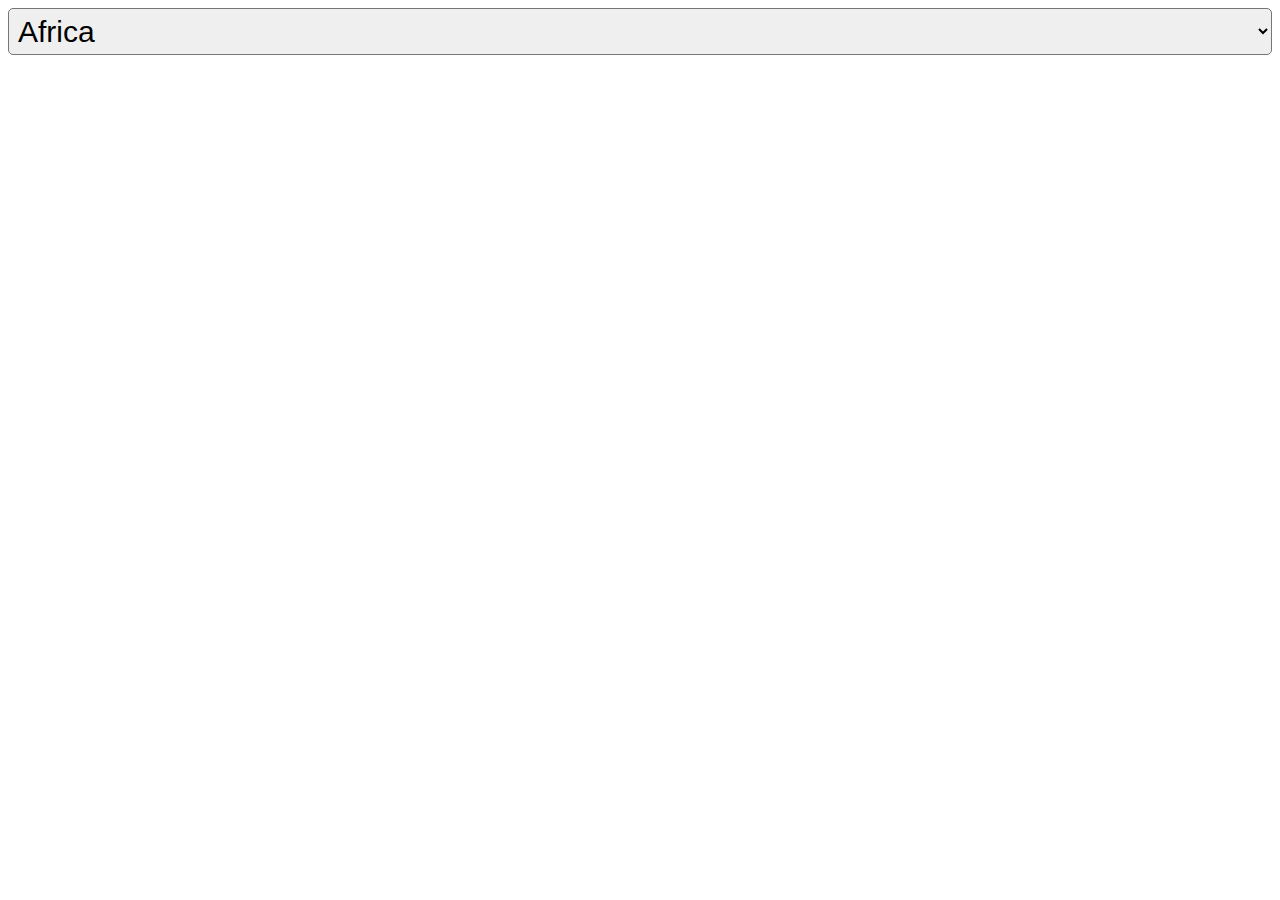
<file: Make a <select> menu that takes advantage of native browser behaviour/index.html>
<!DOCTYPE html>
<html lang="en">
<head>
  <meta charset="UTF-8">
  <meta name="viewport" content="width=device-width, maximum-scale=1" />
  <meta http-equiv="X-UA-Compatible" content="ie=edge">
  <title>Document</title>
  <link rel="stylesheet" href="style.css">
</head>
<body>


<select name="continents">
  <option value="africa">Africa</option>
  <option value="antarctica">Antarctica</option>
  <option value="asia">Asia</option>
  <option value="europe">Europe</option>
  <option value="north-america">North America</option>
  <option value="oceania">Oceania</option>
  <option value="south-america">South America</option>
</select>






  







</body>
</html>
</file>
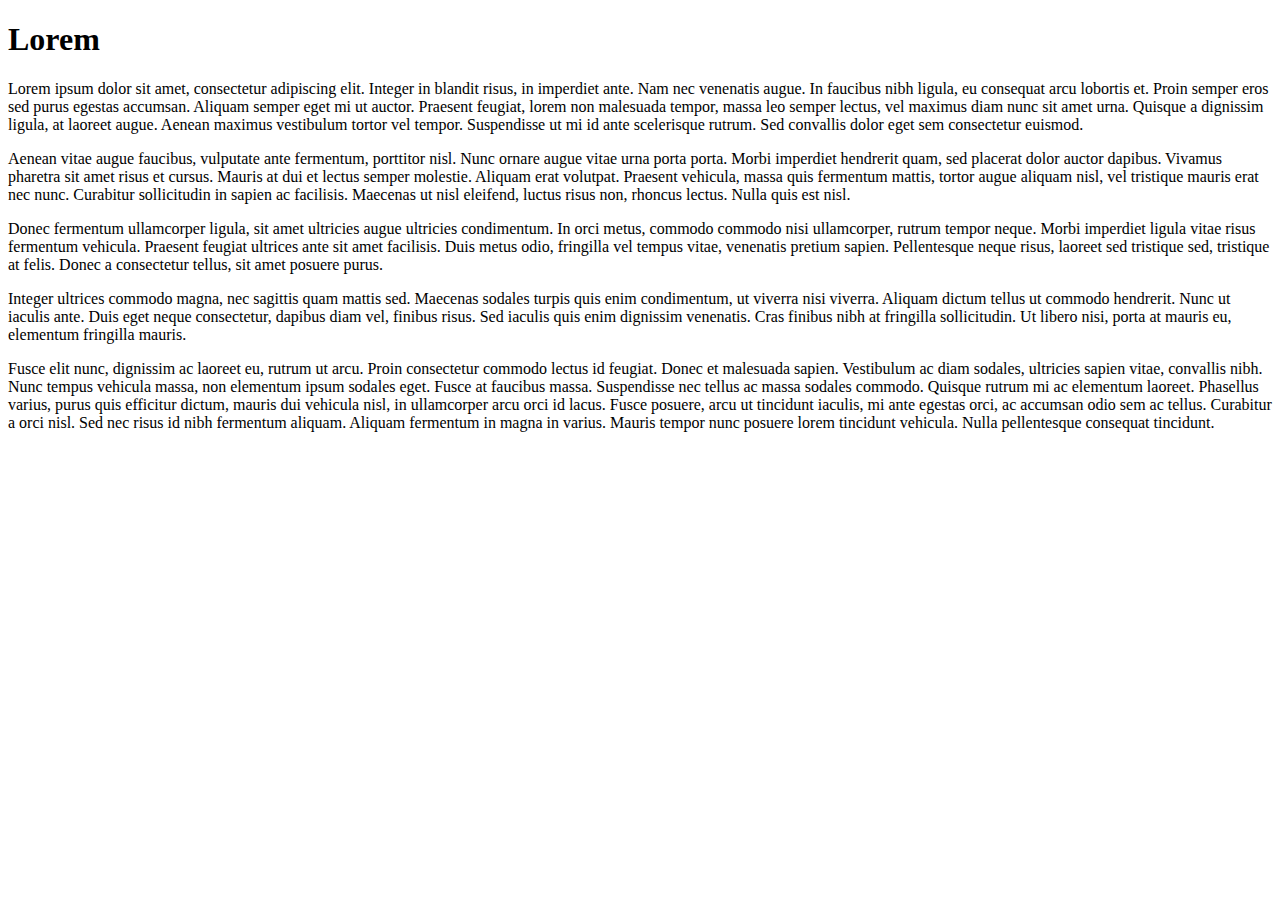
<file: Scale a page correctly for small viewports with a <meta> tag/index.html>
<!DOCTYPE html>
<html lang="en">

<head>
  <meta name="viewport" content="width=device-width, maximum-scale=1" />
</head>

<body>
  <h1>Lorem</h1>
  <p>Lorem ipsum dolor sit amet, consectetur adipiscing elit. Integer in blandit risus, in imperdiet ante. Nam nec venenatis
    augue. In faucibus nibh ligula, eu consequat arcu lobortis et. Proin semper eros sed purus egestas accumsan. Aliquam
    semper eget mi ut auctor. Praesent feugiat, lorem non malesuada tempor, massa leo semper lectus, vel maximus diam nunc
    sit amet urna. Quisque a dignissim ligula, at laoreet augue. Aenean maximus vestibulum tortor vel tempor. Suspendisse
    ut mi id ante scelerisque rutrum. Sed convallis dolor eget sem consectetur euismod.
  </p>
  <p>
    Aenean vitae augue faucibus, vulputate ante fermentum, porttitor nisl. Nunc ornare augue vitae urna porta porta. Morbi imperdiet
    hendrerit quam, sed placerat dolor auctor dapibus. Vivamus pharetra sit amet risus et cursus. Mauris at dui et lectus
    semper molestie. Aliquam erat volutpat. Praesent vehicula, massa quis fermentum mattis, tortor augue aliquam nisl, vel
    tristique mauris erat nec nunc. Curabitur sollicitudin in sapien ac facilisis. Maecenas ut nisl eleifend, luctus risus
    non, rhoncus lectus. Nulla quis est nisl.
  </p>
  <p>
    Donec fermentum ullamcorper ligula, sit amet ultricies augue ultricies condimentum. In orci metus, commodo commodo nisi ullamcorper,
    rutrum tempor neque. Morbi imperdiet ligula vitae risus fermentum vehicula. Praesent feugiat ultrices ante sit amet facilisis.
    Duis metus odio, fringilla vel tempus vitae, venenatis pretium sapien. Pellentesque neque risus, laoreet sed tristique
    sed, tristique at felis. Donec a consectetur tellus, sit amet posuere purus.
  </p>
  <p>
    Integer ultrices commodo magna, nec sagittis quam mattis sed. Maecenas sodales turpis quis enim condimentum, ut viverra nisi
    viverra. Aliquam dictum tellus ut commodo hendrerit. Nunc ut iaculis ante. Duis eget neque consectetur, dapibus diam
    vel, finibus risus. Sed iaculis quis enim dignissim venenatis. Cras finibus nibh at fringilla sollicitudin. Ut libero
    nisi, porta at mauris eu, elementum fringilla mauris.
  </p>
  <p>
    Fusce elit nunc, dignissim ac laoreet eu, rutrum ut arcu. Proin consectetur commodo lectus id feugiat. Donec et malesuada
    sapien. Vestibulum ac diam sodales, ultricies sapien vitae, convallis nibh. Nunc tempus vehicula massa, non elementum
    ipsum sodales eget. Fusce at faucibus massa. Suspendisse nec tellus ac massa sodales commodo. Quisque rutrum mi ac elementum
    laoreet. Phasellus varius, purus quis efficitur dictum, mauris dui vehicula nisl, in ullamcorper arcu orci id lacus.
    Fusce posuere, arcu ut tincidunt iaculis, mi ante egestas orci, ac accumsan odio sem ac tellus. Curabitur a orci nisl.
    Sed nec risus id nibh fermentum aliquam. Aliquam fermentum in magna in varius. Mauris tempor nunc posuere lorem tincidunt
    vehicula. Nulla pellentesque consequat tincidunt.
  </p>
</body>

</html>
</file>
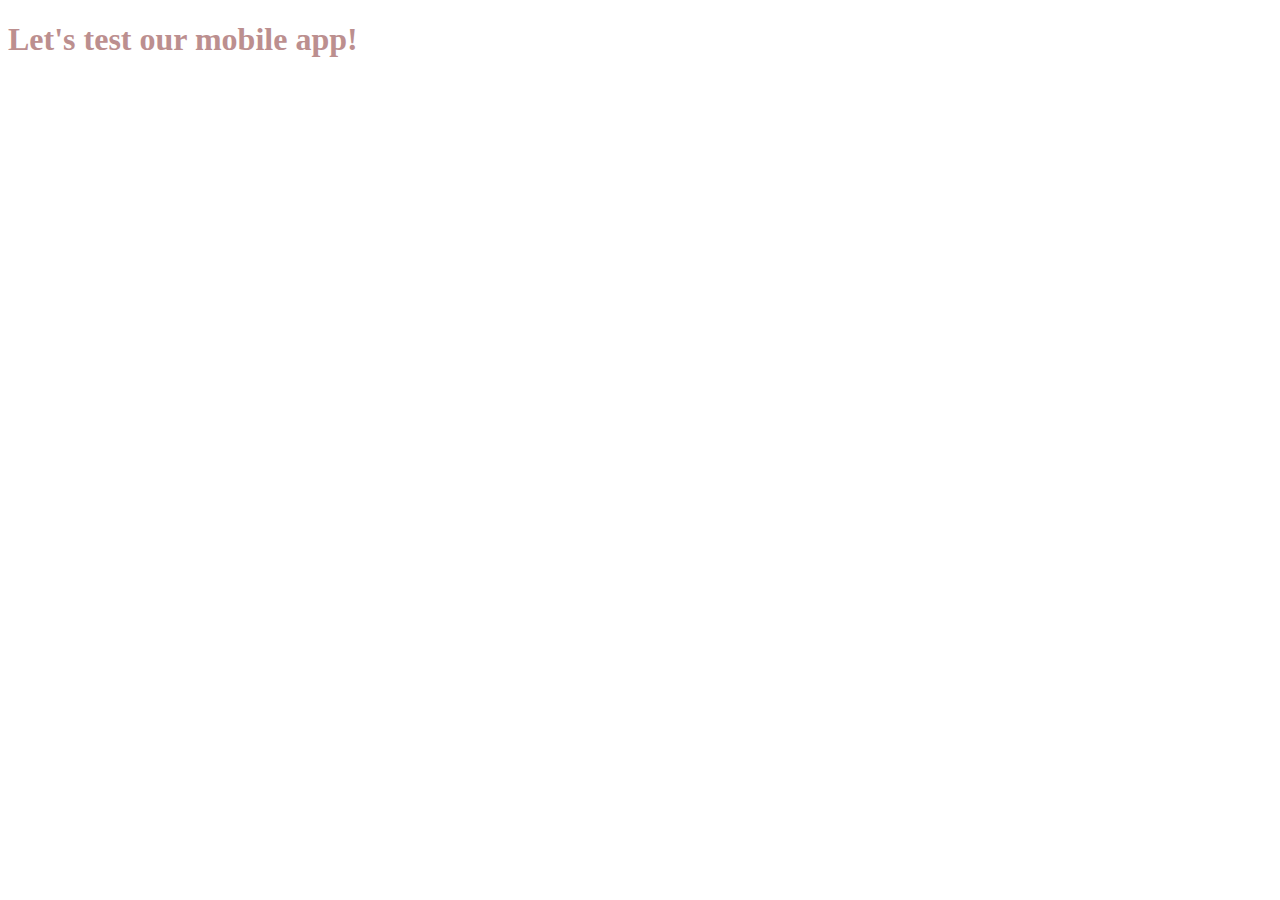
<file: Set up a desktop environment to develop a mobile app/index.html>
<!DOCTYPE html>
<html lang="en">
<head>
  <meta name="viewport" content="width=device-width, maximum-scale=1"/>
  <link rel="stylesheet" href="style.css">
</head>
<body>





  


  <h1>Let's test our mobile app!</h1>








  <script src="main.js"></script>
</body>
</html>
</file>
<file: Make a <select> menu that takes advantage of native browser behaviour/style.css>
select {
  width: 100%;
  font-size: 30px;
  padding: 5px;
  border-radius: 5px;
}
</file>
<file: Set up a desktop environment to develop a mobile app/style.css>
h1 {
  color: rosybrown;
}
</file>
